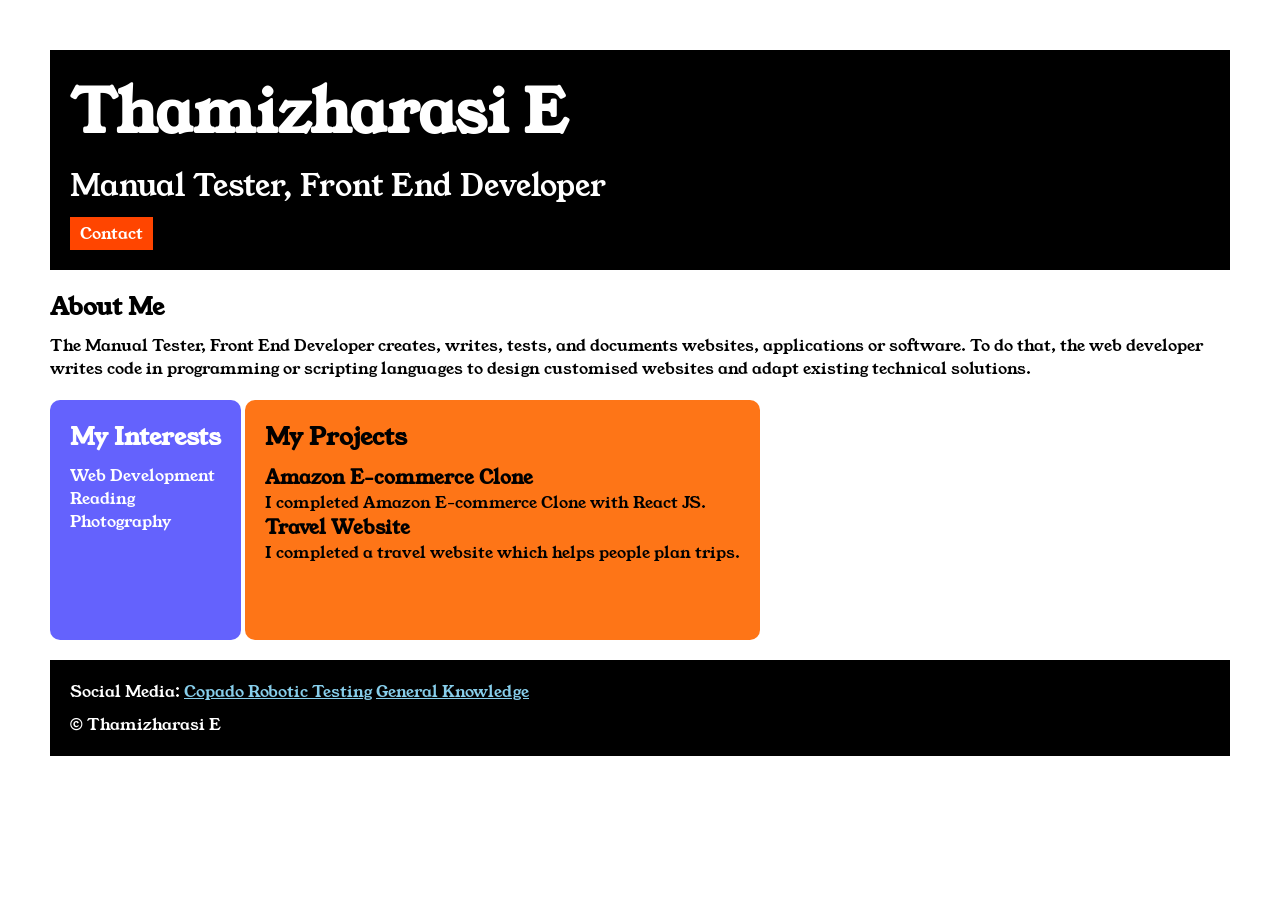
<file: index.html>
<!DOCTYPE html>
<html lang="en">
<head>
    <meta charset="UTF-8">
    <meta name="viewport" content="width=device-width, initial-scale=1.0">
    <title>Portfolio</title>

    <link rel="stylesheet" href="style.css">

    <link rel="preconnect" href="https://fonts.googleapis.com">
    <link rel="preconnect" href="https://fonts.gstatic.com" crossorigin>
    <link href="https://fonts.googleapis.com/css2?family=Young+Serif&display=swap" rel="stylesheet">
</head>

<body>

    <div class="container">

        <div class="section-1">
            <h1 class="section-1__name">Thamizharasi E</h1>
            <p class="section-1__role">Manual Tester, Front End Developer</p>
            <a class="section-1__contact" href="contact.html">Contact</a>
        </div>

        <div class="section-2">
            <h2 class="section-2__title">About Me</h2>
            <p class="section-2__desc">
                The Manual Tester, Front End Developer creates, writes, tests, and documents websites,
                applications or software. To do that, the web developer writes code in
                programming or scripting languages to design customised websites and
                adapt existing technical solutions.
            </p>
        </div>

        <div class="section-3">
            <h2 class="section-3__title">My Interests</h2>
            <ul class="section-3__desc">
                <li>Web Development</li>
                <li>Reading</li>
                <li>Photography</li>
            </ul>
        </div>

        <div class="section-4">
            <h2 class="section-4__title">My Projects</h2>

            <ul class="section-4__desc">
                <li>
                    <h3>Amazon E-commerce Clone</h3>
                    <p>I completed Amazon E-commerce Clone with React JS.</p>
                </li>

                <li>
                    <h3>Travel Website</h3>
                    <p>
                        I completed a travel website which helps people plan trips.
                    </p>
                </li>
            </ul>
        </div>

        <div class="section-5">
            <p class="section-5__title">
                Social Media:
                <a href="https://www.copado.com/">Copado Robotic Testing</a>
                <a href="https://www.careerpower.in/gk-general-knowledge.html">General Knowledge</a>
            </p>

            <p class="section-5__desc">&copy; Thamizharasi E</p>
        </div>

    </div>

</body>
</html>
</file>
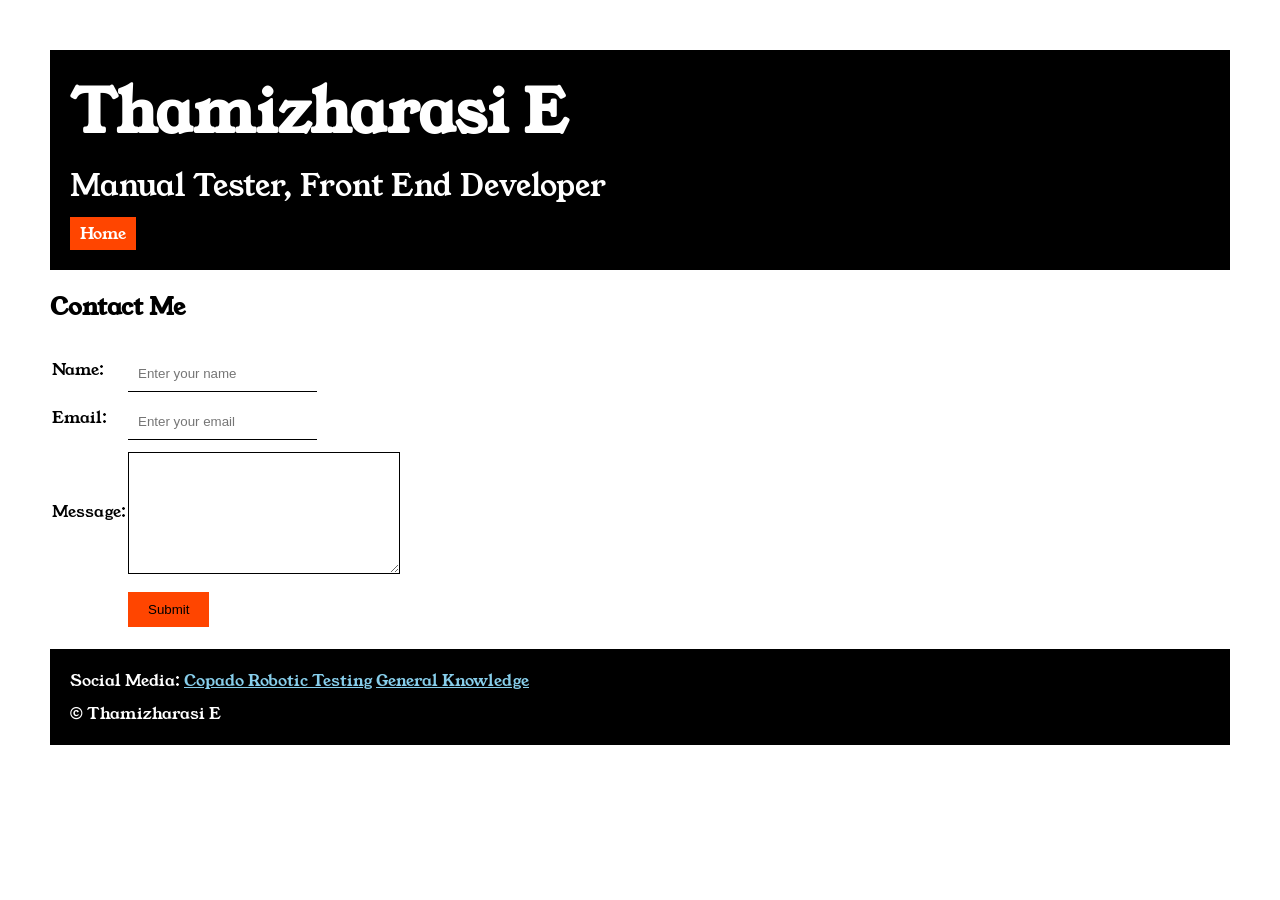
<file: contact.html>
<!DOCTYPE html>
<html lang="en">
<head>
    <meta charset="UTF-8">
    <meta name="viewport" content="width=device-width, initial-scale=1.0">
    <title>Contact</title>

    <link rel="stylesheet" href="style.css">

    <link rel="preconnect" href="https://fonts.googleapis.com">
    <link rel="preconnect" href="https://fonts.gstatic.com" crossorigin>
    <link href="https://fonts.googleapis.com/css2?family=Young+Serif&display=swap" rel="stylesheet">
</head>

<body>

    <div class="container">

        <div class="section-1">
            <h1 class="section-1__name">Thamizharasi E</h1>
            <p class="section-1__role">Manual Tester, Front End Developer</p>
            <a class="section-1__contact" href="index.html">Home</a>
        </div>

        <div class="section-2">
            <h2 class="section-2__title">Contact Me</h2>

            <form class="contact-form">

                <table>

                    <tr>
                        <td><label>Name:</label></td>
                        <td>
                            <input type="text"
                                   placeholder="Enter your name"
                                   class="contact-form__input">
                        </td>
                    </tr>

                    <tr>
                        <td><label>Email:</label></td>
                        <td>
                            <input type="email"
                                   placeholder="Enter your email"
                                   class="contact-form__input">
                        </td>
                    </tr>

                    <tr>
                        <td><label>Message:</label></td>
                        <td>
                            <textarea
                                placeholder="Enter your message"
                                class="contact-form__textarea">
                            </textarea>
                        </td>
                    </tr>

                    <tr>
                        <td></td>
                        <td>
                            <input type="submit"
                                   value="Submit"
                                   class="contact-form__submit">
                        </td>
                    </tr>

                </table>

            </form>
        </div>

        <div class="section-5">
            <p class="section-5__title">
                Social Media:
                <a href="https://www.copado.com/">Copado Robotic Testing</a>
                <a href="https://www.careerpower.in/gk-general-knowledge.html">General Knowledge</a>
            </p>

            <p class="section-5__desc">&copy; Thamizharasi E</p>
        </div>

    </div>

</body>
</html>
</file>
<file: style.css>
*{
    padding: 0;
    margin: 0;
}

body{
    font-family: "Young Serif", serif;
    font-weight: 400;
    font-style: normal;
}

.container{
    padding: 50px;
}

.section-1{
    background-color: black;
    color: white;
    padding: 20px;
}

.section-1__name{
    font-size: 60px;
}

.section-1__role{
    font-size: 30px;
    margin-top: 10px;
}

.section-1__contact{
    background-color: orangered;
    color: white;
    text-decoration: none;
    padding: 5px 10px;
    display: inline-block;
    margin-top: 10px;
}

.section-2,
.section-3,
.section-4,
.section-5{
    margin-top: 20px;
}

.section-2__desc,
.section-3__desc,
.section-4__desc,
.section-5__desc{
    margin-top: 10px;
}

.section-3 li,
.section-4 li{
    list-style: none;
}

.section-3{
    background-color: #6462FD;
    color: white;
    padding: 20px;
    display: inline-block;
    height: 200px;
    border-radius: 10px;
    vertical-align: top;
}

.section-4{
    background-color: #FE7517;
    color: black;
    padding: 20px;
    display: inline-block;
    height: 200px;
    border-radius: 10px;
    vertical-align: top;
}

.section-5{
    background-color: black;
    color: white;
    padding: 20px;
}

.section-5__title a{
    color: skyblue;
}

.contact-form{
    margin-top: 20px;
}

.contact-form table{
    margin-top: 10px;
}

.contact-form__input,
.contact-form__textarea,
.contact-form__submit{
    margin-top: 10px;
}

.contact-form__input{
    padding: 10px;
    border: none;
    border-bottom: 1px solid black;
}

.contact-form__textarea{
    padding: 10px;
    border: 1px solid black;
    width: 250px;
    height: 100px;
}

.contact-form__submit{
    padding: 10px 20px;
    background-color: orangered;
    color: black;
    border: none;
    cursor: pointer;
}

.contact-form__submit:hover{
    opacity: 0.8;
}
</file>
